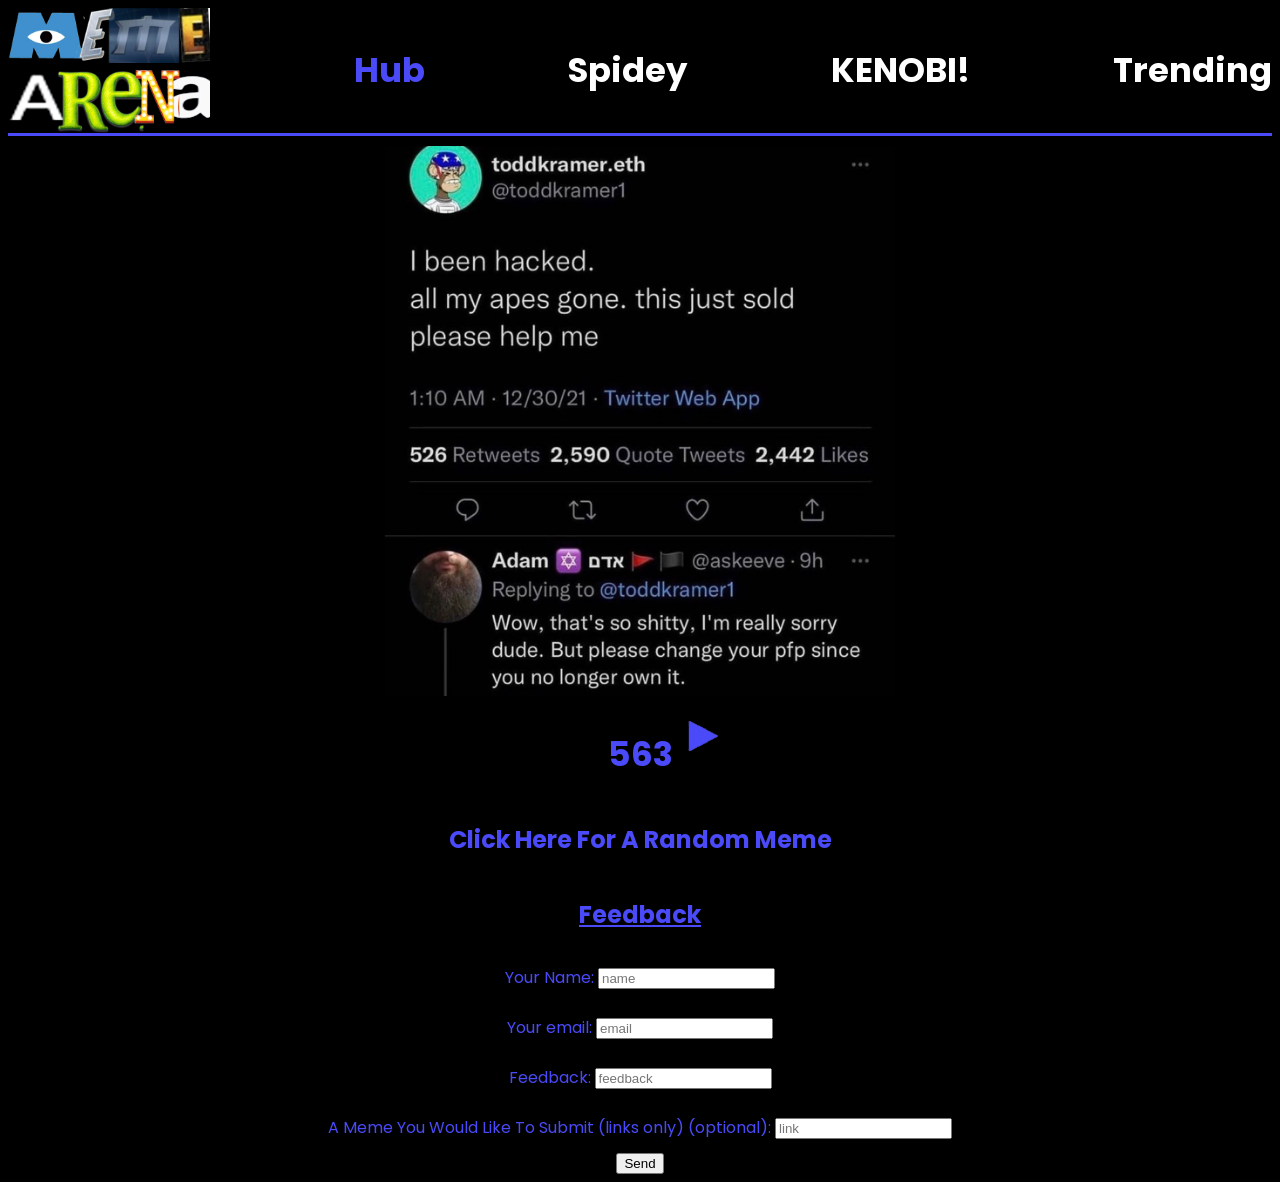
<file: index.html>
<!DOCTYPE html>
<html lang="en">
<head>
    <meta charset="UTF-8">
    <meta http-equiv="X-UA-Compatible" content="IE=edge">
    <meta name="viewport" content="width=device-width, initial-scale=1.0">
    <title>Meme Arena</title>
    <link rel="stylesheet" href="styles.css">
    <link rel="apple-touch-icon" sizes="180x180" href="/apple-touch-icon.png">
    <link rel="icon" type="image/png" sizes="32x32" href="/favicon-32x32.png"   >
    <link rel="icon" type="image/png" sizes="16x16" href="/favicon-16x16.png">
    <link rel="manifest" href="/site.webmanifest">
    <link rel="mask-icon" href="/safari-pinned-tab.svg" color="#5bbad5">
    <meta name="msapplication-TileColor" content="#da532c">
    <meta name="theme-color" content="#ffffff">
</head>
<body>
    <div class="header">
        <img src="logo.png" alt="logo" style="max-height: 16%; max-width: 16%;">
        <a href="index.html"><h1 style="color: rgb(74, 74, 248);">Hub</h1></a>
        <a href="spidey.html"><h1>Spidey</h1></a>
        <a href="kenobi.html"><h1>KENOBI!</h1></a>
        <a href="trending.html"><h1>Trending</h1></a>
    </div>
    <div class="memeContainer">
        <img src="" id="meme">
        <div class="controlRow">
            <img src="arrow.png" id="forward" alt="arrow">
            <h1 id="memeNumber">1</h1>
            <img src="arrow.png" id="backward" alt="arrow">
        </div>
        <div class="controlRow">
            <h2 id="randButton">Click Here For A Random Meme</h2>
        </div>
    </div>
    <form action="https://formspree.io/f/xbjwlobl" method="POST" enctype="multipart/form-data">
        <h2 id="formText">Feedback</h2>
        <div>
            <label for="name">
                Your Name:
            </label>
            <input type="text" name="name" id="full-name" required="" placeholder="name">
        </div>
        <div>
            <label for="email">
                Your email:
            </label>
            <input  type="email" name="_replyto" id="email-address" required="" placeholder="email">
        </div>
        <div>
            <label for="message">
                Feedback:
            </label>
            <input name="message" id="message" required="" placeholder="feedback">
        </div>
        <div>
            <label for="link">
                A Meme You Would Like To Submit (links only) (optional):
            </label>
            <input  type="url" name="link" id="link" required="" placeholder="link">
        </div>
        <button type="submit">Send</button>
</form>
</body>
<script src="hub.js"></script>
</html>
</file>
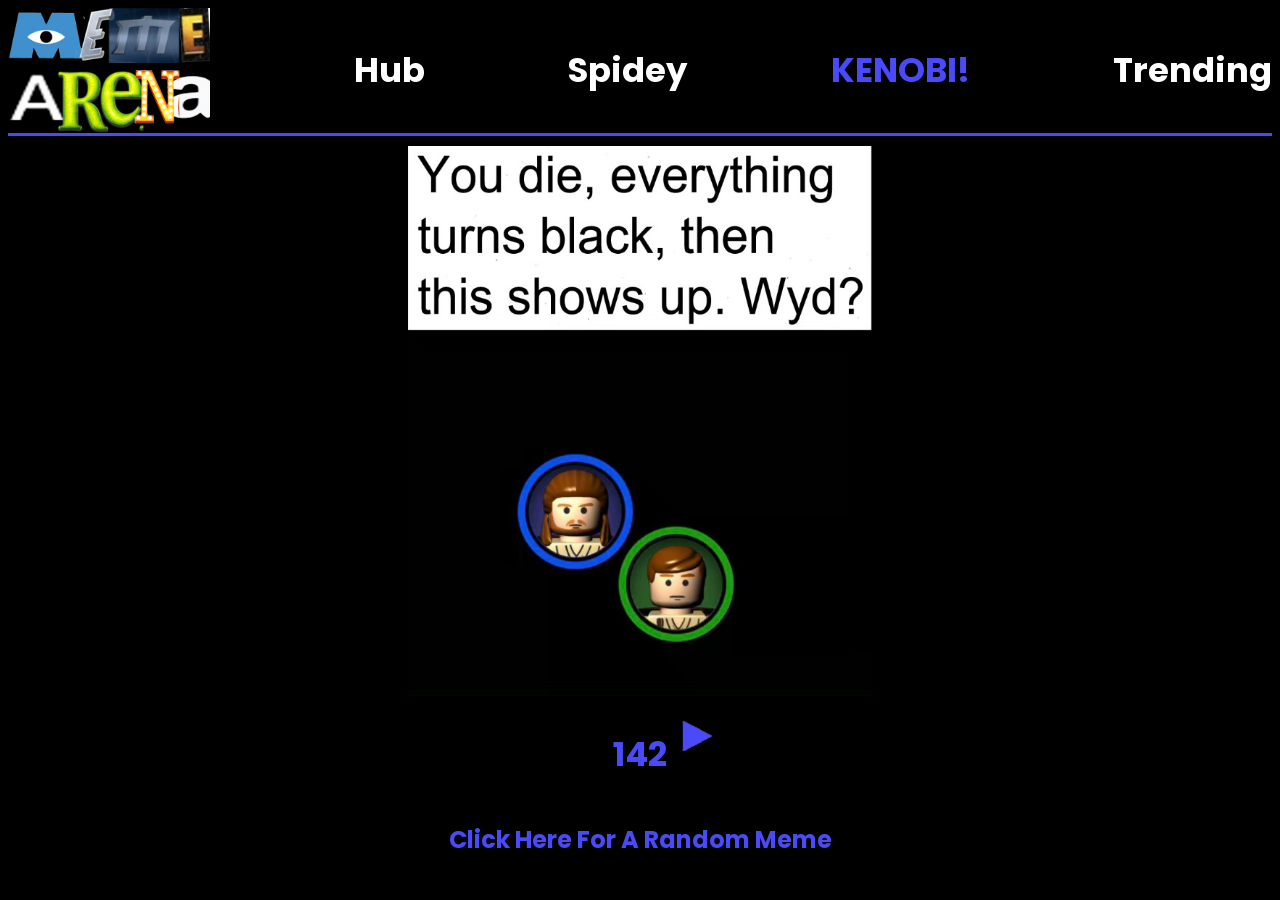
<file: kenobi.html>
<!DOCTYPE html>
<html lang="en">
<head>
    <meta charset="UTF-8">
    <meta http-equiv="X-UA-Compatible" content="IE=edge">
    <meta name="viewport" content="width=device-width, initial-scale=1.0">
    <title>Kenobi</title>
    <link rel="stylesheet" href="styles.css">
    <link rel="apple-touch-icon" sizes="180x180" href="/apple-touch-icon.png">
    <link rel="icon" type="image/png" sizes="32x32" href="/favicon-32x32.png">
    <link rel="icon" type="image/png" sizes="16x16" href="/favicon-16x16.png">
    <link rel="manifest" href="/site.webmanifest">
    <link rel="mask-icon" href="/safari-pinned-tab.svg" color="#5bbad5">
    <meta name="msapplication-TileColor" content="#da532c">
    <meta name="theme-color" content="#ffffff">
</head>
<body>
    <div class="header">
        <img src="logo.png" alt="logo" style="max-height: 16%; max-width: 16%;">
        <a href="index.html"><h1>Hub</h1></a>
        <a href="spidey.html"><h1>Spidey</h1></a>
        <a href="kenobi.html"><h1 style="color: rgb(74, 74, 248);">KENOBI!</h1></a>
        <a href="trending.html"><h1>Trending</h1></a>
    </div>
    <div class="memeContainer">
        <img src="" id="meme">
        <div class="controlRow">
            <img src="arrow.png" id="forward" alt="arrow">
            <h1 id="memeNumber" style="color: rgb(74, 74, 248);">1</h1>
            <img src="arrow.png" id="backward" alt="arrow">
        </div>
        <div class="controlRow">
            <h2 id="randButton">Click Here For A Random Meme</h2>
        </div>
    </div>
</body>
<script src="kenobi.js"></script>
</html>
</file>
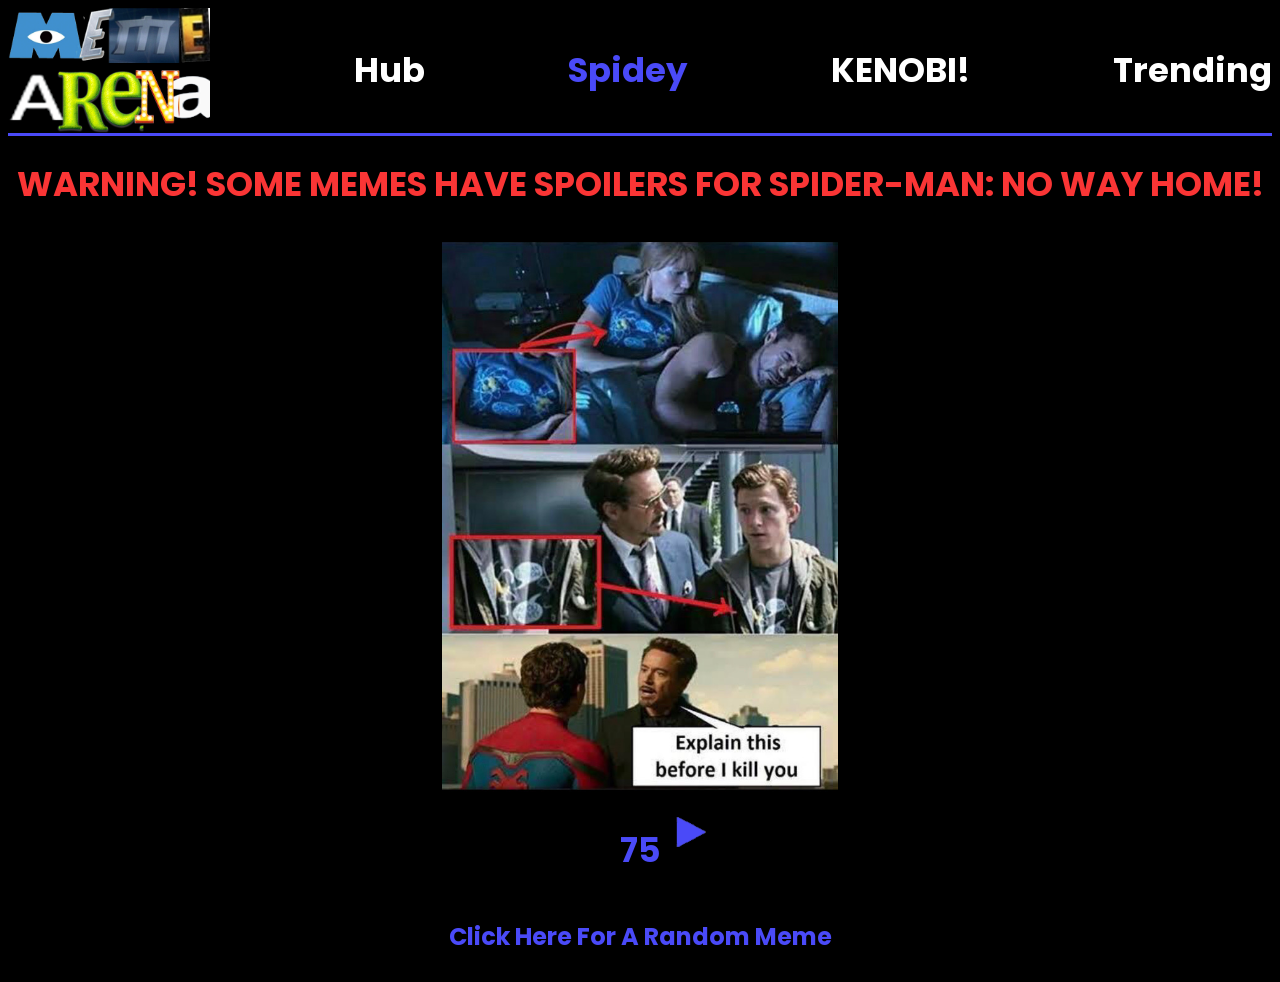
<file: spidey.html>
<!DOCTYPE html>
<html lang="en">
<head>
    <meta charset="UTF-8">
    <meta http-equiv="X-UA-Compatible" content="IE=edge">
    <meta name="viewport" content="width=device-width, initial-scale=1.0">
    <title>Spidey</title>
    <link rel="stylesheet" href="styles.css">
    <link rel="apple-touch-icon" sizes="180x180" href="/apple-touch-icon.png">
    <link rel="icon" type="image/png" sizes="32x32" href="/favicon-32x32.png"   >
    <link rel="icon" type="image/png" sizes="16x16" href="/favicon-16x16.png">
    <link rel="manifest" href="/site.webmanifest">
    <link rel="mask-icon" href="/safari-pinned-tab.svg" color="#5bbad5">
    <meta name="msapplication-TileColor" content="#da532c">
    <meta name="theme-color" content="#ffffff">
</head>
<body>
    <div class="header">
        <img src="logo.png" alt="logo" style="max-height: 16%; max-width: 16%;">
        <a href="index.html"><h1>Hub</h1></a>
        <a href="spidey.html"><h1 style="color: rgb(74, 74, 248);">Spidey</h1></a>
        <a href="kenobi.html"><h1>KENOBI!</h1></a>
        <a href="trending.html"><h1>Trending</h1></a>
    </div>
    <div class="center">
        <h1 id="warning">WARNING! SOME MEMES HAVE SPOILERS FOR SPIDER-MAN: NO WAY HOME!</h1>
    </div>
    <div class="memeContainer">
        <img src="" id="meme">
        <div class="controlRow">
            <img src="arrow.png" id="forward" alt="arrow">
            <h1 id="memeNumber" style="color: rgb(74, 74, 248);">1</h1>
            <img src="arrow.png" id="backward" alt="arrow">
        </div>
        <div class="controlRow">
            <h2 id="randButton">Click Here For A Random Meme</h2>
        </div>
    </div>
</body>
<script src="spidey.js"></script>
</html>
</file>
<file: styles.css>
@import url('https://fonts.googleapis.com/css2?family=Poppins:wght@500&display=swap');

@media screen and (max-width: 320px) {   
    #meme {
    	max-height: 300px; 
        max-width: 300px;
    } 
}

@media screen and (max-width: 375px) {   
    #meme {
    	max-height: 370px; 
        max-width: 370px;
    } 
}

@media screen and (max-width: 411px) {   
    #meme {
    	max-height: 390px; 
        max-width: 390px; 
    } 
}

@media screen and (min-width: 600px) {   
    #meme {
    	max-height: 550px; 
        max-width: 550px;
    } 
}

a {
    text-decoration: none;
}

body {
    background-color: rgb(0, 0, 0);
}

form {
    display: flex;
    flex-direction: column;
    justify-content: center;
    align-items: center;
}

form div {
    padding: 1%;
}

form label {
    font-family: 'Poppins', sans-serif;
    color: rgb(74, 74, 248);
}

h1 {
    font-size: clamp(16px, 5vw, 34px);
}

.controlRow {
    display: flex;
    flex-direction: row;
}

.center {
    display: flex;
    justify-content: center;
}

.controlRow h1 {
    font-family: 'Poppins', sans-serif;
}

.controlRow img {
    padding: 15px;
}

.header {
    height: 16%;
    border-bottom: 3px solid rgb(74, 74, 248);
    display: flex;
    justify-content: space-between;
    align-items: center;
}

.header h1 {
    color: white;
    font-family: 'Poppins', sans-serif;
}

.memeContainer {
    display: flex;
    flex-direction: column;
    justify-content: center;
    align-items: center;
}

#backward {
    max-height: 30px; 
    max-width: 30px;
    transform: scaleX(-1);
}

#formText {
    font-family: 'Poppins', sans-serif;
    color: rgb(74, 74, 248);
    text-decoration: underline;
}

#forward {
    max-height: 30px; 
    max-width: 30px;
}

#meme {
    padding-top: 10px;
    padding-bottom: 10px;
} 

#memeNumber {
    font-family: 'Poppins', sans-serif;
    color: rgb(74, 74, 248);
}

#memeRand {
    padding-top: 10px;
    padding-bottom: 10px;
} 

#randButton {
    font-family: 'Poppins', sans-serif;
    color: rgb(74, 74, 248);
}

#warning {
    color: rgb(250, 53, 53);
    font-family: 'Poppins', sans-serif;
}
</file>
